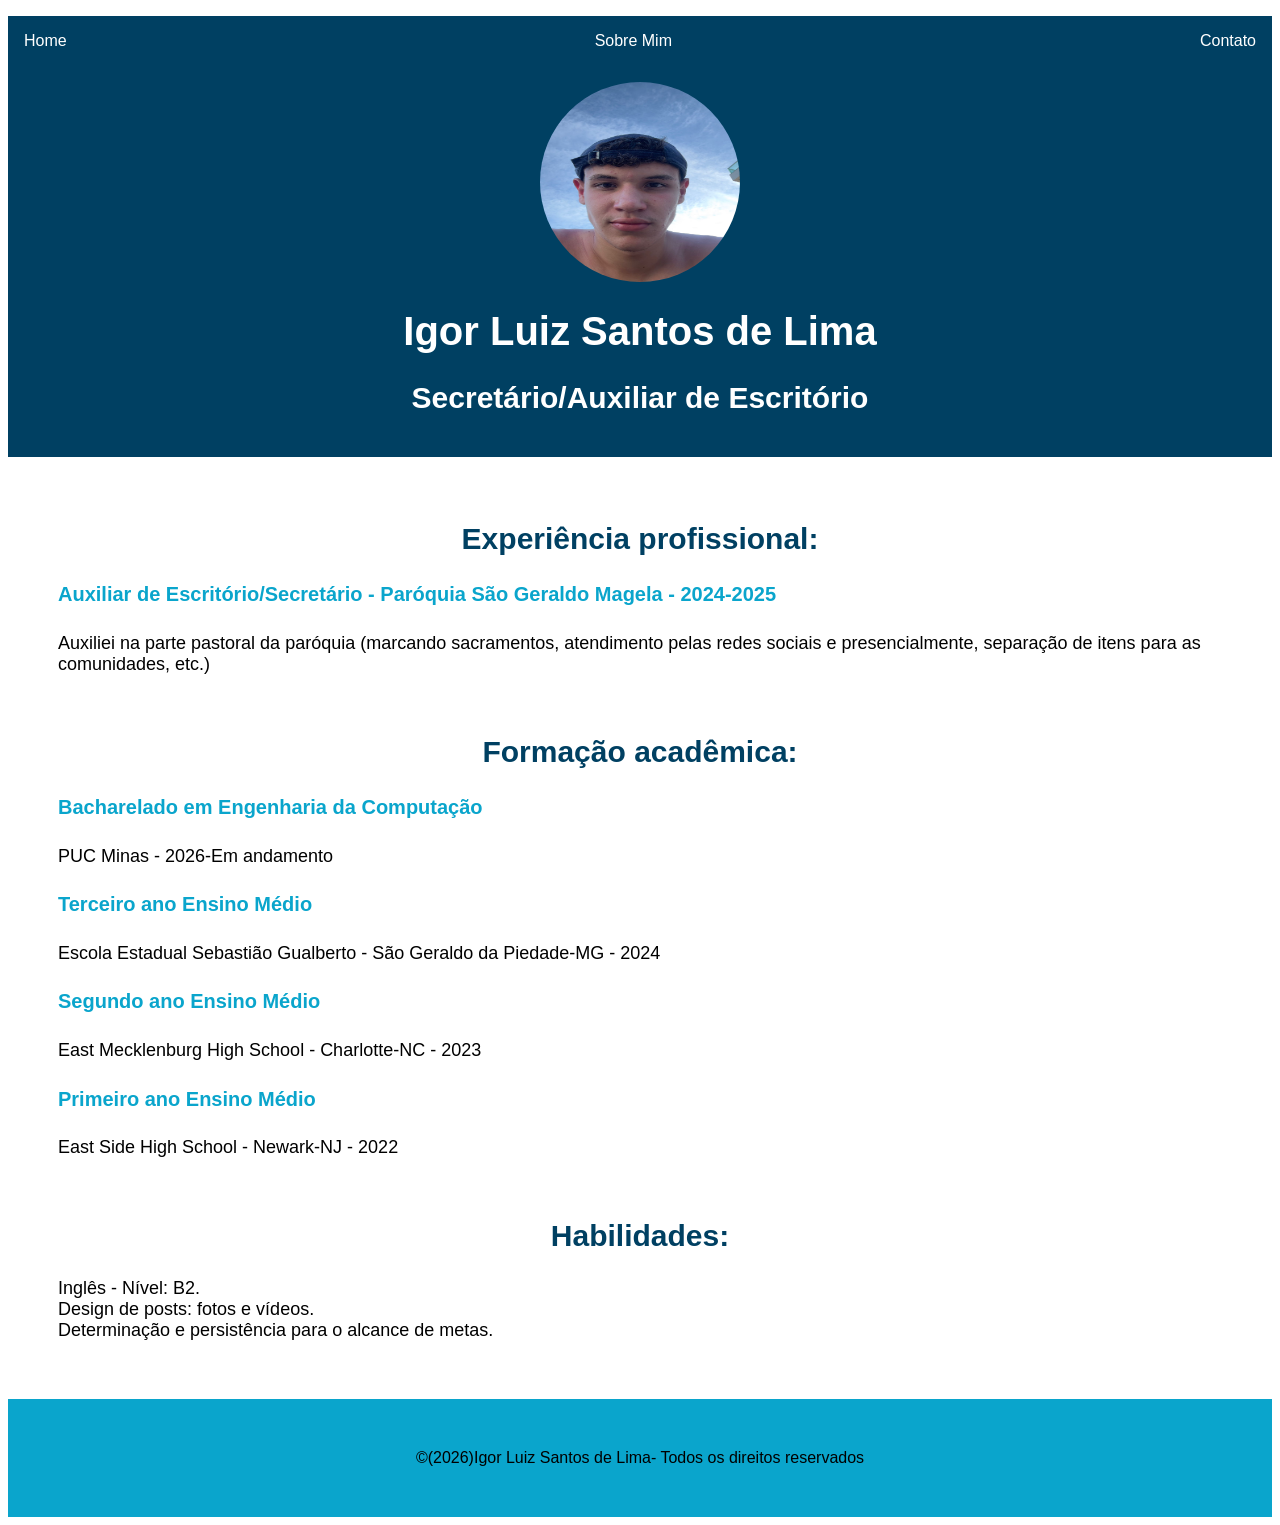
<file: public/index.html>
<!DOCTYPE html>
<html lang="en">
<head>
    <meta charset="UTF-8">
    <meta name="viewport" content="width=device-width, initial-scale=1.0">
    <title>Currículo do Igor</title>
    <link rel="stylesheet" href="style.css">
</head>


<body>
    <header>
        <nav class ="caixa-menuprincipal">
            <ul>
                <li><a href="index.html">Home</a></li>
                <li><a href="Sobre.html">Sobre Mim</a></li>
                <li><a href= "Contato.html">Contato</a></li>
            </ul>
        </nav>
        <img src="img/image.png"></img>
        <h1>Igor Luiz Santos de Lima </h1>
        <h2 class="Profissao">Secretário/Auxiliar de Escritório</h2><br>
    </header>
   
 <div class="container">
           <!--Conteúdo do site-->
    <main>
                 
        <article class="Caixa-post">
            <h2 class="titulo">Experiência profissional:</h2>
            <h4 class="subtitulo">
                <span>Auxiliar de Escritório/Secretário</span> -
                <span>Paróquia São Geraldo Magela</span> - 2024-2025
            </h4>
            <p class="texto">Auxiliei na parte pastoral da paróquia (marcando sacramentos, atendimento pelas redes sociais e presencialmente, separação de itens para as comunidades, etc.) </p><br>
        </article>


        <article class="Caixa-post">
            <h2 class="titulo">Formação acadêmica:</h2>
            <h4 class="subtitulo">
                Bacharelado em Engenharia da Computação
            </h4>           <p class="texto"> PUC Minas - 2026-Em andamento</p>


            <h4 class="subtitulo">
                Terceiro ano Ensino Médio
            </h4>           <p class="texto"> Escola Estadual Sebastião Gualberto - São Geraldo da Piedade-MG - 2024</p>


           <h4 class="subtitulo">
                Segundo ano Ensino Médio
            </h4>           <p class="texto"> East Mecklenburg High School - Charlotte-NC - 2023</p>


           <h4 class="subtitulo">
                Primeiro ano Ensino Médio
            </h4>           <p class="texto"> East Side High School - Newark-NJ - 2022</p><br>
        </article>


        <article class="Caixa-post">
            <h2 class="titulo">Habilidades:</h2>
            <p class="texto">Inglês - Nível: B2. <br> Design de posts: fotos e vídeos. <br> Determinação e persistência para o alcance de metas. </p>
        </article>


    </main>
     </div>
     <footer>&#169;(2026)Igor Luiz Santos de Lima- Todos os direitos reservados</footer>
</body>
</html>
</file>
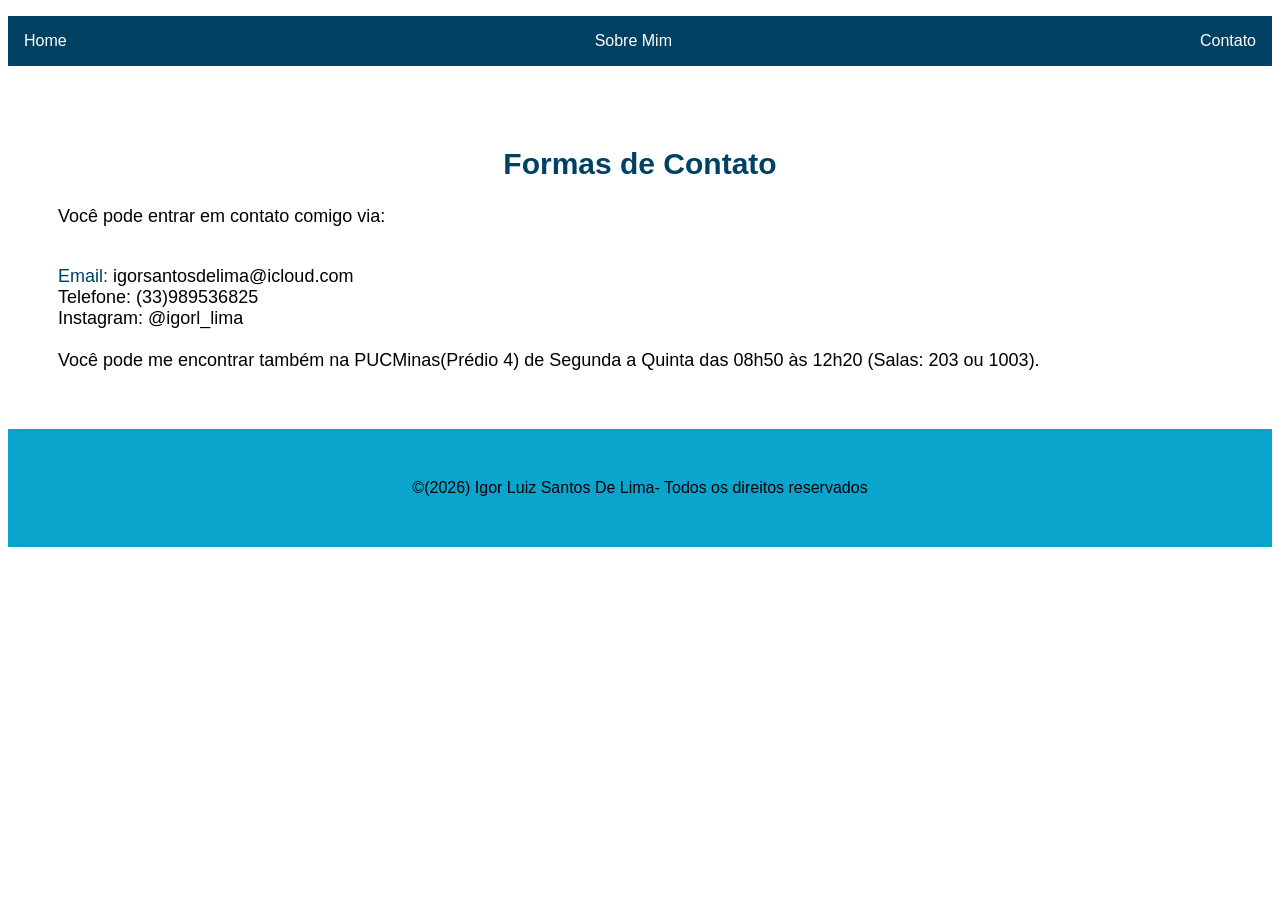
<file: public/Contato.html>
<!DOCTYPE html>
<html lang="en">

<head>
    <meta charset="UTF-8">
    <meta name="viewport" content="width=device-width, initial-scale=1.0">
    <title>Entre em Contato</title>
    <link rel="stylesheet" href="style.css">
</head>

<!--Cabeçalho-->
    <header>
        <nav class="caixa-menuprincipal">
            <ul>
                <li><a href="index.html">Home</a></li>
                <li><a href="Sobre.html">Sobre Mim</a></li>
                <li><a href="Contato.html">Contato</a></li>
            </ul>
        </nav>
    </header>
<body>
     <div class="container">

    <!--Conteúdo do site-->
    <main>
        <h2>Formas de Contato</h2>
        <p class="texto">Você pode entrar em contato comigo via:<br><br></p>
        <p class="texto"><a href="igorsantosdelima@icloud.com">Email:</a>
igorsantosdelima@icloud.com <br>
        Telefone: (33)989536825<br>
        Instagram: @igorl_lima<br><br>Você pode me encontrar também na PUCMinas(Prédio 4) de Segunda a Quinta das 08h50 às 12h20 (Salas: 203 ou 1003).</p>
    </main>
    </div>
    <footer>&#169;(2026) Igor Luiz Santos De Lima- Todos os direitos reservados</footer>
</body>
</html>
</file>
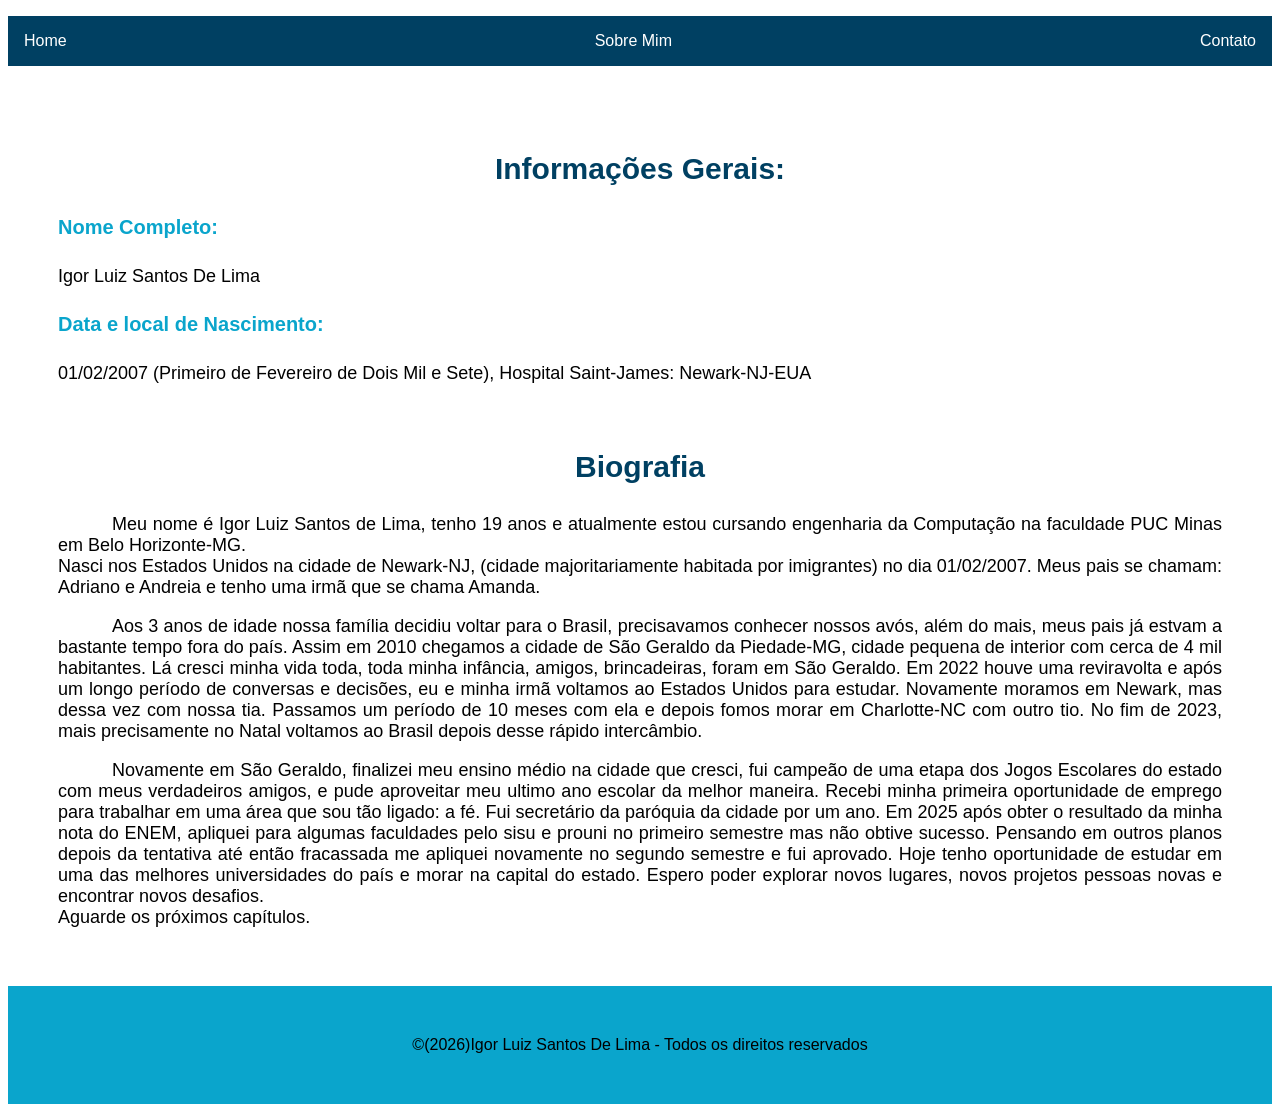
<file: public/Sobre.html>
<!DOCTYPE html>
<html lang="en">

<head>
    <meta charset="UTF-8">
    <meta name="viewport" content="width=device-width, initial-scale=1.0">
    <title>Sobre Mim</title>
    <link rel="stylesheet" href="style.css">
</head>

<body>
    <!--Cabeçalho-->
    <header>
        <nav class="caixa-menuprincipal">
            <ul>
                <li><a href="index.html">Home</a></li>
                <li><a href="Sobre.html">Sobre Mim</a></li>
                <li><a href="Contato.html">Contato</a></li>
            </ul>
        </nav>
    </header>

 <div class="container">
    <main>
           <article class="Caixa-post">
            <h3 class="titulo">Informações Gerais:</h3>
            <h4 class="Nome Completo">Nome Completo:</h4>
           <p class="texto">Igor Luiz Santos De Lima</p>

           <h4 class="Data de Nascimento">Data e local de Nascimento:</h4>
           <p class="texto">01/02/2007 (Primeiro de Fevereiro de Dois Mil e Sete), Hospital Saint-James: Newark-NJ-EUA</p><br>
        </article>

     <article class="Caixa-post">
            <h3 class="titulo">Biografia</h3>
            <p id="primeiroparagrafo">Meu nome é Igor Luiz Santos de Lima, tenho 19 anos e atualmente estou cursando engenharia da Computação na faculdade PUC Minas em Belo Horizonte-MG.<br> Nasci nos Estados Unidos na cidade de Newark-NJ, (cidade majoritariamente habitada por imigrantes) no dia 01/02/2007. Meus pais se chamam: Adriano e Andreia e tenho uma irmã que se chama Amanda.<br></p>
            <p id="segundoparagrafo"> Aos 3 anos de idade nossa família decidiu voltar para o Brasil, precisavamos conhecer nossos avós, além do mais, meus pais já estvam a bastante tempo fora do país. Assim em 2010 chegamos a cidade de São Geraldo da Piedade-MG, cidade pequena de interior com cerca de 4 mil habitantes. 
                Lá cresci minha vida toda, toda minha infância, amigos, brincadeiras, foram em São Geraldo. Em 2022 houve uma reviravolta e após um longo período de conversas e decisões, eu e minha irmã voltamos ao Estados Unidos para estudar. Novamente moramos em Newark, mas dessa vez com nossa tia.
                Passamos um período de 10 meses com ela e depois fomos morar em Charlotte-NC com outro tio. No fim de 2023, mais precisamente no Natal voltamos ao Brasil depois desse rápido intercâmbio.<br></p>
                <p id="terceiroparagrafo">Novamente em São Geraldo, finalizei meu ensino médio na cidade que cresci, fui campeão de uma etapa dos Jogos Escolares do estado com meus verdadeiros amigos, e pude aproveitar meu ultimo ano escolar da melhor maneira.
                Recebi minha primeira oportunidade de emprego para trabalhar em uma área que sou tão ligado: a fé. Fui secretário da paróquia da cidade por um ano. 
                Em 2025 após obter o resultado da minha nota do ENEM, apliquei para algumas faculdades pelo sisu e prouni no primeiro semestre mas não obtive sucesso. Pensando em outros planos depois da tentativa até então fracassada
                me apliquei novamente no segundo semestre e fui aprovado.
                Hoje tenho oportunidade de estudar em uma das melhores universidades do país e morar na capital do estado. Espero poder explorar novos lugares, novos projetos
                pessoas novas e encontrar novos desafios. <br> Aguarde os próximos capítulos.</p>
        </article>

    </main>
</div>
    <footer>&#169;(2026)Igor Luiz Santos De Lima - Todos os direitos reservados</footer>
</body>
</html>
</file>
<file: public/style.css>
body{
    background-color: rgb(255, 255, 255); 
    font-family: Arial, Helvetica, sans-serif ;
}

ul{
    display: flex;
    justify-content: space-between;
    list-style-type: none;
    align-items: center;
    padding: 16px;
}

a{
    color: white;
    text-decoration: none;
}

main a{
    color:#004062;
}

header img {
display: block;
border-radius: 50%;
width: 200px;
height: 200px;
margin:auto;
}

header{
    background-color: #004062;
}

h1{
    color: white;
    text-align:center;
    font-size: 40px; 
   }

header h2{
    text-align: center;
    color: white;
    }

h2{
    text-align: center;
    color: #004062;
    font-size: 30px; 
}

.container{
    padding: 0px 50px;
}

h3{
    text-align: center;
    color: #004062;
    font-size: 30px;
}

footer{
    text-align: center;
    padding: 50px 0px;
    background-color: rgb(10, 165, 204);
    color: #000000;
}

h4{
   color: rgb(10, 165, 204);
   font-size: 20px; 
}

p{
    color:black;
    font-size: 18px; 

}

main{
padding-top: 40px;
  padding-bottom: 40px;
}

#primeiroparagrafo{
    text-indent: 3em;
  margin-bottom: 1em;
  text-align:justify;
}

#segundoparagrafo{
    text-indent: 3em;
  margin-bottom: 1em;
  text-align:justify;
}

#terceiroparagrafo{
    text-indent: 3em;
  margin-bottom: 1em;
  text-align:justify;
}
</file>
